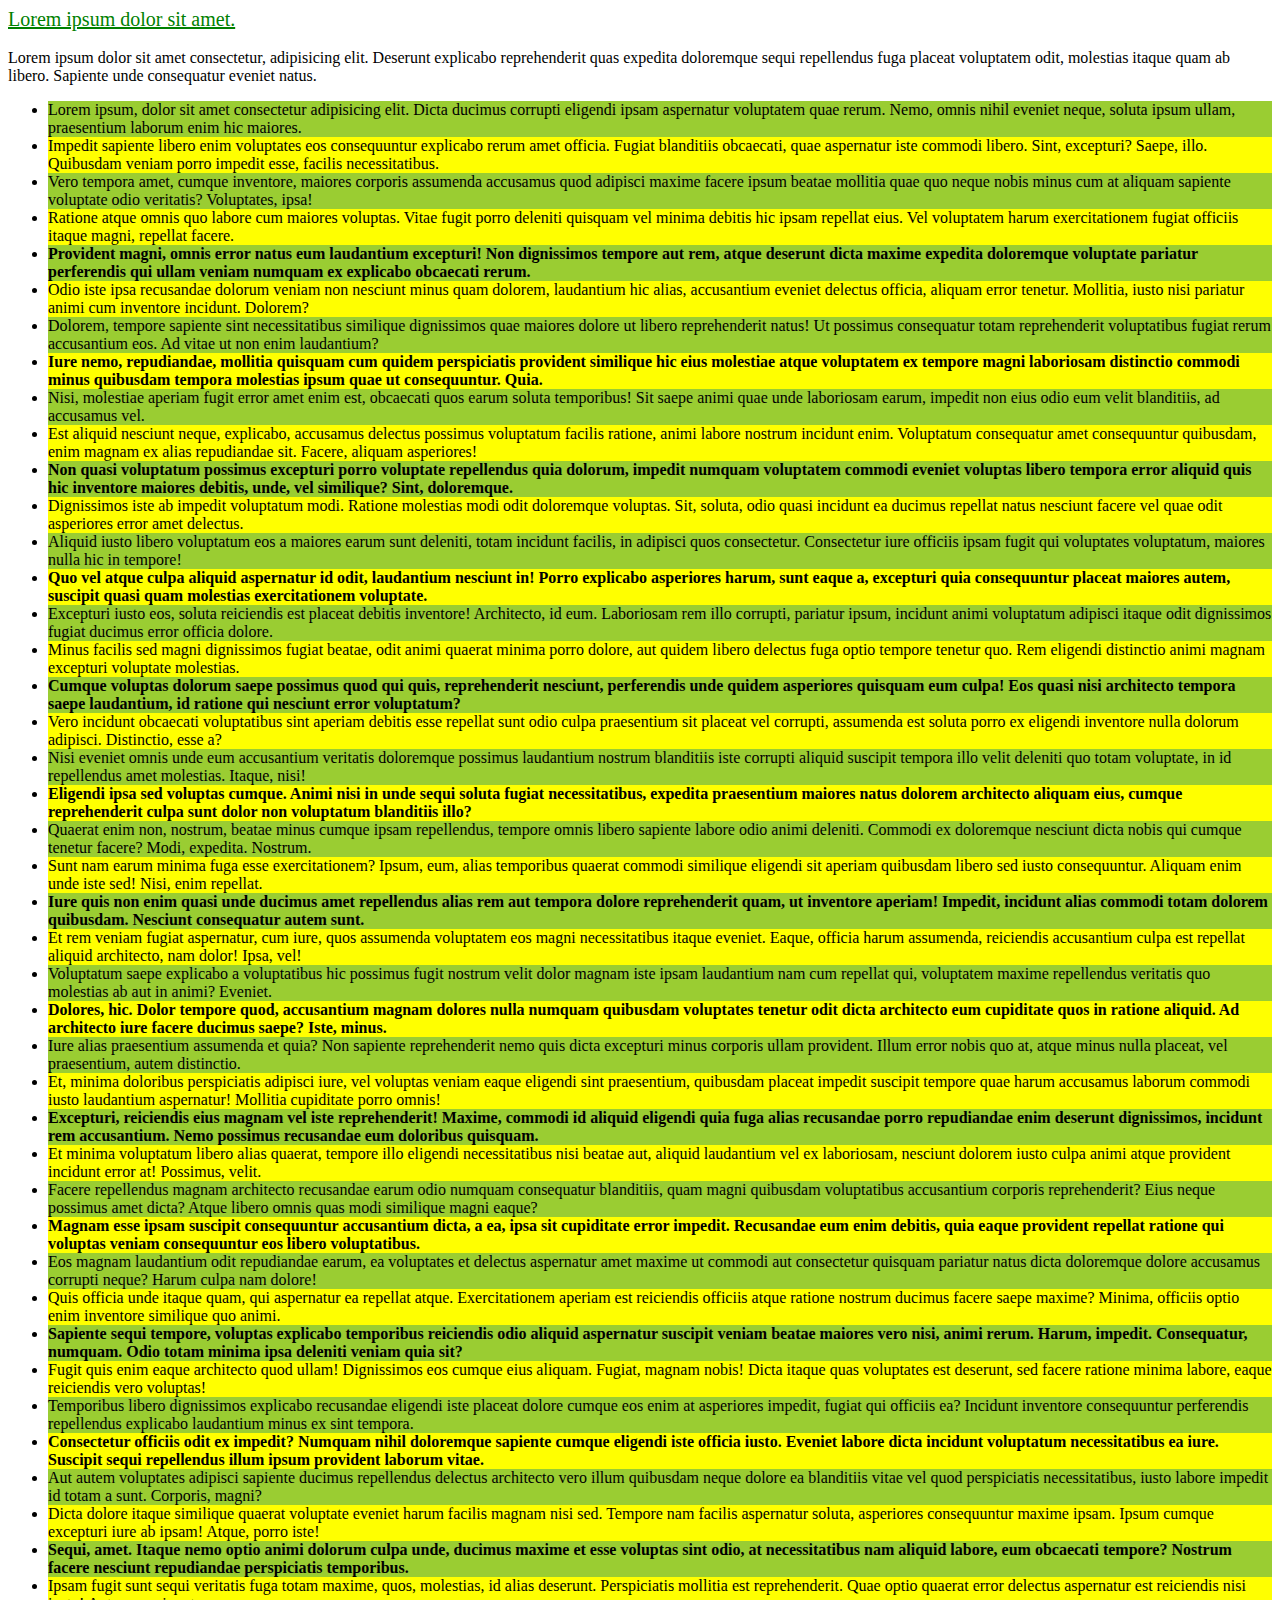
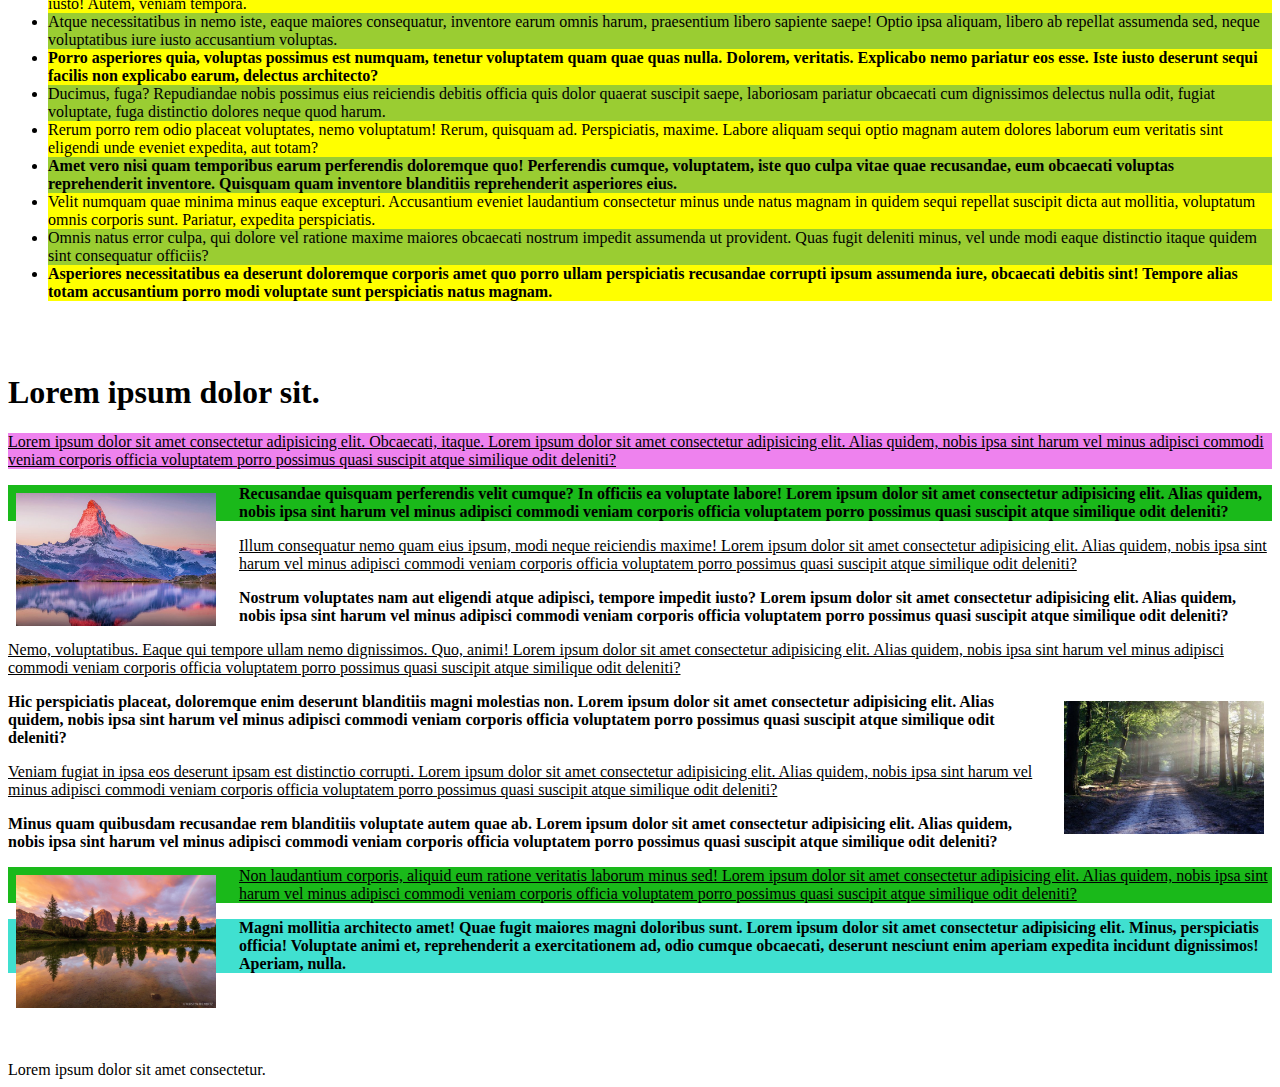
<file: index.html>
<!DOCTYPE html>
<html lang="en">
<head>
  <meta charset="UTF-8">
  <meta http-equiv="X-UA-Compatible" content="IE=edge">
  <meta name="viewport" content="width=device-width, initial-scale=1.0">
  <link rel="stylesheet" href="./style.css">
  <title>Document</title>
</head>
<body>
  <a href="#">Lorem ipsum dolor sit amet.</a>
  <br>
  <br>
  <div>Lorem ipsum dolor sit amet consectetur, adipisicing elit. Deserunt explicabo reprehenderit quas expedita doloremque sequi repellendus fuga placeat voluptatem odit, molestias itaque quam ab libero. Sapiente unde consequatur eveniet natus.</div>
  <ul>
    <li>Lorem ipsum, dolor sit amet consectetur adipisicing elit. Dicta ducimus corrupti eligendi ipsam aspernatur voluptatem quae rerum. Nemo, omnis nihil eveniet neque, soluta ipsum ullam, praesentium laborum enim hic maiores.</li>
    <li>Impedit sapiente libero enim voluptates eos consequuntur explicabo rerum amet officia. Fugiat blanditiis obcaecati, quae aspernatur iste commodi libero. Sint, excepturi? Saepe, illo. Quibusdam veniam porro impedit esse, facilis necessitatibus.</li>
    <li>Vero tempora amet, cumque inventore, maiores corporis assumenda accusamus quod adipisci maxime facere ipsum beatae mollitia quae quo neque nobis minus cum at aliquam sapiente voluptate odio veritatis? Voluptates, ipsa!</li>
    <li>Ratione atque omnis quo labore cum maiores voluptas. Vitae fugit porro deleniti quisquam vel minima debitis hic ipsam repellat eius. Vel voluptatem harum exercitationem fugiat officiis itaque magni, repellat facere.</li>
    <li>Provident magni, omnis error natus eum laudantium excepturi! Non dignissimos tempore aut rem, atque deserunt dicta maxime expedita doloremque voluptate pariatur perferendis qui ullam veniam numquam ex explicabo obcaecati rerum.</li>
    <li>Odio iste ipsa recusandae dolorum veniam non nesciunt minus quam dolorem, laudantium hic alias, accusantium eveniet delectus officia, aliquam error tenetur. Mollitia, iusto nisi pariatur animi cum inventore incidunt. Dolorem?</li>
    <li>Dolorem, tempore sapiente sint necessitatibus similique dignissimos quae maiores dolore ut libero reprehenderit natus! Ut possimus consequatur totam reprehenderit voluptatibus fugiat rerum accusantium eos. Ad vitae ut non enim laudantium?</li>
    <li>Iure nemo, repudiandae, mollitia quisquam cum quidem perspiciatis provident similique hic eius molestiae atque voluptatem ex tempore magni laboriosam distinctio commodi minus quibusdam tempora molestias ipsum quae ut consequuntur. Quia.</li>
    <li>Nisi, molestiae aperiam fugit error amet enim est, obcaecati quos earum soluta temporibus! Sit saepe animi quae unde laboriosam earum, impedit non eius odio eum velit blanditiis, ad accusamus vel.</li>
    <li>Est aliquid nesciunt neque, explicabo, accusamus delectus possimus voluptatum facilis ratione, animi labore nostrum incidunt enim. Voluptatum consequatur amet consequuntur quibusdam, enim magnam ex alias repudiandae sit. Facere, aliquam asperiores!</li>
    <li>Non quasi voluptatum possimus excepturi porro voluptate repellendus quia dolorum, impedit numquam voluptatem commodi eveniet voluptas libero tempora error aliquid quis hic inventore maiores debitis, unde, vel similique? Sint, doloremque.</li>
    <li>Dignissimos iste ab impedit voluptatum modi. Ratione molestias modi odit doloremque voluptas. Sit, soluta, odio quasi incidunt ea ducimus repellat natus nesciunt facere vel quae odit asperiores error amet delectus.</li>
    <li>Aliquid iusto libero voluptatum eos a maiores earum sunt deleniti, totam incidunt facilis, in adipisci quos consectetur. Consectetur iure officiis ipsam fugit qui voluptates voluptatum, maiores nulla hic in tempore!</li>
    <li>Quo vel atque culpa aliquid aspernatur id odit, laudantium nesciunt in! Porro explicabo asperiores harum, sunt eaque a, excepturi quia consequuntur placeat maiores autem, suscipit quasi quam molestias exercitationem voluptate.</li>
    <li>Excepturi iusto eos, soluta reiciendis est placeat debitis inventore! Architecto, id eum. Laboriosam rem illo corrupti, pariatur ipsum, incidunt animi voluptatum adipisci itaque odit dignissimos fugiat ducimus error officia dolore.</li>
    <li>Minus facilis sed magni dignissimos fugiat beatae, odit animi quaerat minima porro dolore, aut quidem libero delectus fuga optio tempore tenetur quo. Rem eligendi distinctio animi magnam excepturi voluptate molestias.</li>
    <li>Cumque voluptas dolorum saepe possimus quod qui quis, reprehenderit nesciunt, perferendis unde quidem asperiores quisquam eum culpa! Eos quasi nisi architecto tempora saepe laudantium, id ratione qui nesciunt error voluptatum?</li>
    <li>Vero incidunt obcaecati voluptatibus sint aperiam debitis esse repellat sunt odio culpa praesentium sit placeat vel corrupti, assumenda est soluta porro ex eligendi inventore nulla dolorum adipisci. Distinctio, esse a?</li>
    <li>Nisi eveniet omnis unde eum accusantium veritatis doloremque possimus laudantium nostrum blanditiis iste corrupti aliquid suscipit tempora illo velit deleniti quo totam voluptate, in id repellendus amet molestias. Itaque, nisi!</li>
    <li>Eligendi ipsa sed voluptas cumque. Animi nisi in unde sequi soluta fugiat necessitatibus, expedita praesentium maiores natus dolorem architecto aliquam eius, cumque reprehenderit culpa sunt dolor non voluptatum blanditiis illo?</li>
    <li>Quaerat enim non, nostrum, beatae minus cumque ipsam repellendus, tempore omnis libero sapiente labore odio animi deleniti. Commodi ex doloremque nesciunt dicta nobis qui cumque tenetur facere? Modi, expedita. Nostrum.</li>
    <li>Sunt nam earum minima fuga esse exercitationem? Ipsum, eum, alias temporibus quaerat commodi similique eligendi sit aperiam quibusdam libero sed iusto consequuntur. Aliquam enim unde iste sed! Nisi, enim repellat.</li>
    <li>Iure quis non enim quasi unde ducimus amet repellendus alias rem aut tempora dolore reprehenderit quam, ut inventore aperiam! Impedit, incidunt alias commodi totam dolorem quibusdam. Nesciunt consequatur autem sunt.</li>
    <li>Et rem veniam fugiat aspernatur, cum iure, quos assumenda voluptatem eos magni necessitatibus itaque eveniet. Eaque, officia harum assumenda, reiciendis accusantium culpa est repellat aliquid architecto, nam dolor! Ipsa, vel!</li>
    <li>Voluptatum saepe explicabo a voluptatibus hic possimus fugit nostrum velit dolor magnam iste ipsam laudantium nam cum repellat qui, voluptatem maxime repellendus veritatis quo molestias ab aut in animi? Eveniet.</li>
    <li>Dolores, hic. Dolor tempore quod, accusantium magnam dolores nulla numquam quibusdam voluptates tenetur odit dicta architecto eum cupiditate quos in ratione aliquid. Ad architecto iure facere ducimus saepe? Iste, minus.</li>
    <li>Iure alias praesentium assumenda et quia? Non sapiente reprehenderit nemo quis dicta excepturi minus corporis ullam provident. Illum error nobis quo at, atque minus nulla placeat, vel praesentium, autem distinctio.</li>
    <li>Et, minima doloribus perspiciatis adipisci iure, vel voluptas veniam eaque eligendi sint praesentium, quibusdam placeat impedit suscipit tempore quae harum accusamus laborum commodi iusto laudantium aspernatur! Mollitia cupiditate porro omnis!</li>
    <li>Excepturi, reiciendis eius magnam vel iste reprehenderit! Maxime, commodi id aliquid eligendi quia fuga alias recusandae porro repudiandae enim deserunt dignissimos, incidunt rem accusantium. Nemo possimus recusandae eum doloribus quisquam.</li>
    <li>Et minima voluptatum libero alias quaerat, tempore illo eligendi necessitatibus nisi beatae aut, aliquid laudantium vel ex laboriosam, nesciunt dolorem iusto culpa animi atque provident incidunt error at! Possimus, velit.</li>
    <li>Facere repellendus magnam architecto recusandae earum odio numquam consequatur blanditiis, quam magni quibusdam voluptatibus accusantium corporis reprehenderit? Eius neque possimus amet dicta? Atque libero omnis quas modi similique magni eaque?</li>
    <li>Magnam esse ipsam suscipit consequuntur accusantium dicta, a ea, ipsa sit cupiditate error impedit. Recusandae eum enim debitis, quia eaque provident repellat ratione qui voluptas veniam consequuntur eos libero voluptatibus.</li>
    <li>Eos magnam laudantium odit repudiandae earum, ea voluptates et delectus aspernatur amet maxime ut commodi aut consectetur quisquam pariatur natus dicta doloremque dolore accusamus corrupti neque? Harum culpa nam dolore!</li>
    <li>Quis officia unde itaque quam, qui aspernatur ea repellat atque. Exercitationem aperiam est reiciendis officiis atque ratione nostrum ducimus facere saepe maxime? Minima, officiis optio enim inventore similique quo animi.</li>
    <li>Sapiente sequi tempore, voluptas explicabo temporibus reiciendis odio aliquid aspernatur suscipit veniam beatae maiores vero nisi, animi rerum. Harum, impedit. Consequatur, numquam. Odio totam minima ipsa deleniti veniam quia sit?</li>
    <li>Fugit quis enim eaque architecto quod ullam! Dignissimos eos cumque eius aliquam. Fugiat, magnam nobis! Dicta itaque quas voluptates est deserunt, sed facere ratione minima labore, eaque reiciendis vero voluptas!</li>
    <li>Temporibus libero dignissimos explicabo recusandae eligendi iste placeat dolore cumque eos enim at asperiores impedit, fugiat qui officiis ea? Incidunt inventore consequuntur perferendis repellendus explicabo laudantium minus ex sint tempora.</li>
    <li>Consectetur officiis odit ex impedit? Numquam nihil doloremque sapiente cumque eligendi iste officia iusto. Eveniet labore dicta incidunt voluptatum necessitatibus ea iure. Suscipit sequi repellendus illum ipsum provident laborum vitae.</li>
    <li>Aut autem voluptates adipisci sapiente ducimus repellendus delectus architecto vero illum quibusdam neque dolore ea blanditiis vitae vel quod perspiciatis necessitatibus, iusto labore impedit id totam a sunt. Corporis, magni?</li>
    <li>Dicta dolore itaque similique quaerat voluptate eveniet harum facilis magnam nisi sed. Tempore nam facilis aspernatur soluta, asperiores consequuntur maxime ipsam. Ipsum cumque excepturi iure ab ipsam! Atque, porro iste!</li>
    <li>Sequi, amet. Itaque nemo optio animi dolorum culpa unde, ducimus maxime et esse voluptas sint odio, at necessitatibus nam aliquid labore, eum obcaecati tempore? Nostrum facere nesciunt repudiandae perspiciatis temporibus.</li>
    <li>Ipsam fugit sunt sequi veritatis fuga totam maxime, quos, molestias, id alias deserunt. Perspiciatis mollitia est reprehenderit. Quae optio quaerat error delectus aspernatur est reiciendis nisi iusto! Autem, veniam tempora.</li>
    <li>Atque necessitatibus in nemo iste, eaque maiores consequatur, inventore earum omnis harum, praesentium libero sapiente saepe! Optio ipsa aliquam, libero ab repellat assumenda sed, neque voluptatibus iure iusto accusantium voluptas.</li>
    <li>Porro asperiores quia, voluptas possimus est numquam, tenetur voluptatem quam quae quas nulla. Dolorem, veritatis. Explicabo nemo pariatur eos esse. Iste iusto deserunt sequi facilis non explicabo earum, delectus architecto?</li>
    <li>Ducimus, fuga? Repudiandae nobis possimus eius reiciendis debitis officia quis dolor quaerat suscipit saepe, laboriosam pariatur obcaecati cum dignissimos delectus nulla odit, fugiat voluptate, fuga distinctio dolores neque quod harum.</li>
    <li>Rerum porro rem odio placeat voluptates, nemo voluptatum! Rerum, quisquam ad. Perspiciatis, maxime. Labore aliquam sequi optio magnam autem dolores laborum eum veritatis sint eligendi unde eveniet expedita, aut totam?</li>
    <li>Amet vero nisi quam temporibus earum perferendis doloremque quo! Perferendis cumque, voluptatem, iste quo culpa vitae quae recusandae, eum obcaecati voluptas reprehenderit inventore. Quisquam quam inventore blanditiis reprehenderit asperiores eius.</li>
    <li>Velit numquam quae minima minus eaque excepturi. Accusantium eveniet laudantium consectetur minus unde natus magnam in quidem sequi repellat suscipit dicta aut mollitia, voluptatum omnis corporis sunt. Pariatur, expedita perspiciatis.</li>
    <li>Omnis natus error culpa, qui dolore vel ratione maxime maiores obcaecati nostrum impedit assumenda ut provident. Quas fugit deleniti minus, vel unde modi eaque distinctio itaque quidem sint consequatur officiis?</li>
    <li>Asperiores necessitatibus ea deserunt doloremque corporis amet quo porro ullam perspiciatis recusandae corrupti ipsum assumenda iure, obcaecati debitis sint! Tempore alias totam accusantium porro modi voluptate sunt perspiciatis natus magnam.</li>
  </ul>
  <br>
  <br>
  <article>
    <h1>Lorem ipsum dolor sit.</h1>
    <p>Lorem ipsum dolor sit amet consectetur adipisicing elit. Obcaecati, itaque. Lorem ipsum dolor sit amet consectetur adipisicing elit. Alias quidem, nobis ipsa sint harum vel minus adipisci commodi veniam corporis officia voluptatem porro possimus quasi suscipit atque similique odit deleniti?</p>
    <img src="./images/switzerland-in-pictures-most-beautiful-places-matterhorn.jpg" width="200px" alt="">
    <p>Recusandae quisquam perferendis velit cumque? In officiis ea voluptate labore! Lorem ipsum dolor sit amet consectetur adipisicing elit. Alias quidem, nobis ipsa sint harum vel minus adipisci commodi veniam corporis officia voluptatem porro possimus quasi suscipit atque similique odit deleniti?</p>
    <p>Illum consequatur nemo quam eius ipsum, modi neque reiciendis maxime! Lorem ipsum dolor sit amet consectetur adipisicing elit. Alias quidem, nobis ipsa sint harum vel minus adipisci commodi veniam corporis officia voluptatem porro possimus quasi suscipit atque similique odit deleniti?</p>
    <p>Nostrum voluptates nam aut eligendi atque adipisci, tempore impedit iusto? Lorem ipsum dolor sit amet consectetur adipisicing elit. Alias quidem, nobis ipsa sint harum vel minus adipisci commodi veniam corporis officia voluptatem porro possimus quasi suscipit atque similique odit deleniti?</p>
    <p>Nemo, voluptatibus. Eaque qui tempore ullam nemo dignissimos. Quo, animi! Lorem ipsum dolor sit amet consectetur adipisicing elit. Alias quidem, nobis ipsa sint harum vel minus adipisci commodi veniam corporis officia voluptatem porro possimus quasi suscipit atque similique odit deleniti?</p>
    <img src="./images/avenue-815297__340.jpg" width="200px" alt="">
    <p>Hic perspiciatis placeat, doloremque enim deserunt blanditiis magni molestias non. Lorem ipsum dolor sit amet consectetur adipisicing elit. Alias quidem, nobis ipsa sint harum vel minus adipisci commodi veniam corporis officia voluptatem porro possimus quasi suscipit atque similique odit deleniti?</p>
    <p>Veniam fugiat in ipsa eos deserunt ipsam est distinctio corrupti. Lorem ipsum dolor sit amet consectetur adipisicing elit. Alias quidem, nobis ipsa sint harum vel minus adipisci commodi veniam corporis officia voluptatem porro possimus quasi suscipit atque similique odit deleniti?</p>
    <p>Minus quam quibusdam recusandae rem blanditiis voluptate autem quae ab. Lorem ipsum dolor sit amet consectetur adipisicing elit. Alias quidem, nobis ipsa sint harum vel minus adipisci commodi veniam corporis officia voluptatem porro possimus quasi suscipit atque similique odit deleniti?</p>
    <img src="./images/EzlJdc-WYAA8u9L.jpg" width="200px" alt="">
    <p>Non laudantium corporis, aliquid eum ratione veritatis laborum minus sed! Lorem ipsum dolor sit amet consectetur adipisicing elit. Alias quidem, nobis ipsa sint harum vel minus adipisci commodi veniam corporis officia voluptatem porro possimus quasi suscipit atque similique odit deleniti?</p>
    <p>Magni mollitia architecto amet! Quae fugit maiores magni doloribus sunt. Lorem ipsum dolor sit amet consectetur adipisicing elit. Minus, perspiciatis officia! Voluptate animi et, reprehenderit a exercitationem ad, odio cumque obcaecati, deserunt nesciunt enim aperiam expedita incidunt dignissimos! Aperiam, nulla.</p>
    <br>
    <br>
    <br>
    <br>
    <footer>Lorem ipsum dolor sit amet consectetur.</footer>
  </article>
</body>
</html>
</file>
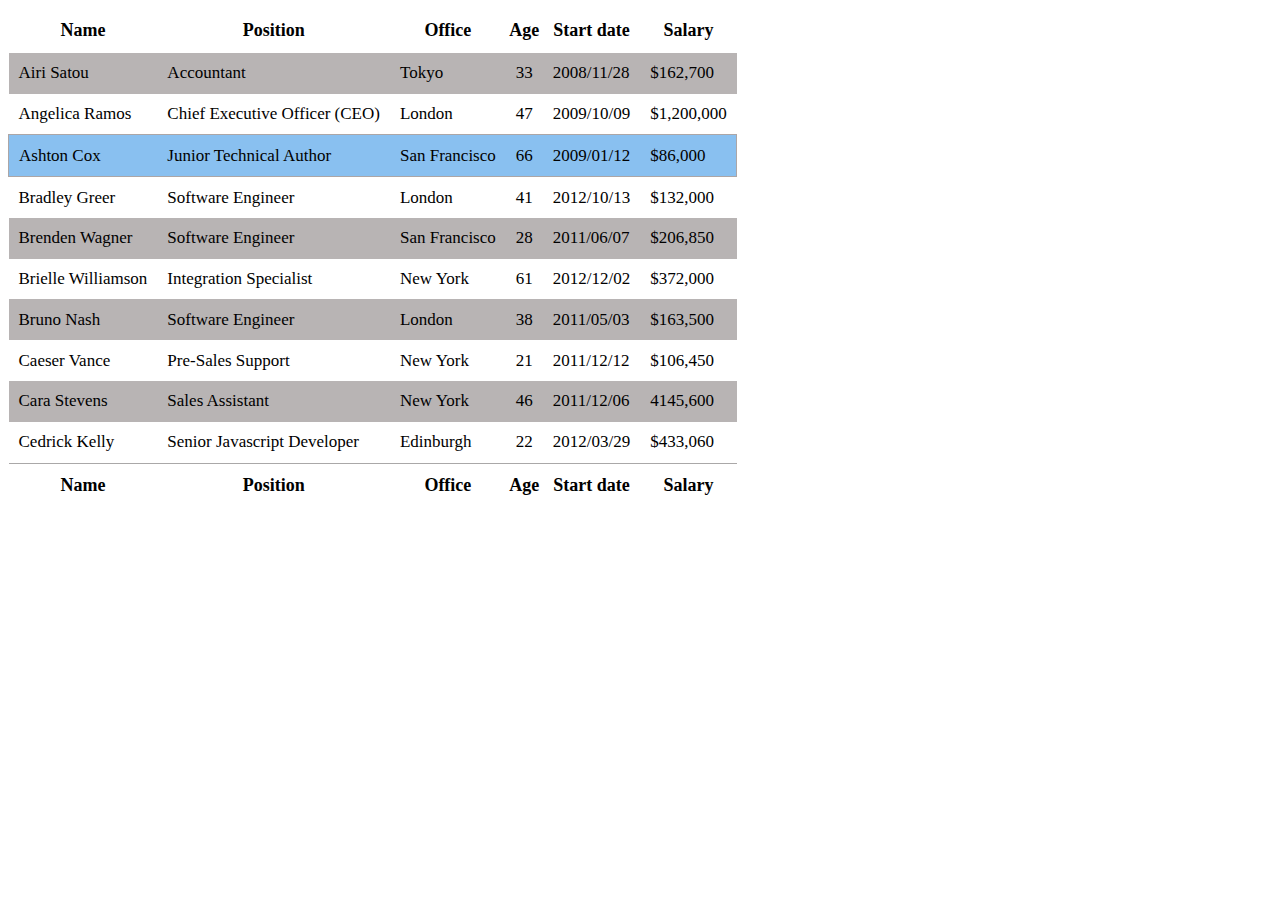
<file: table-2.html>
<!DOCTYPE html>
<html lang="en">
<head>
  <meta charset="UTF-8">
  <meta http-equiv="X-UA-Compatible" content="IE=edge">
  <meta name="viewport" content="width=device-width, initial-scale=1.0">
  <link rel="stylesheet" href="./table-2-style.css">
  <title>Document</title>
</head>
<body>
  <table>
    <tr>
      <th>Name</th>
      <th>Position</th>
      <th>Office</th>
      <th>Age</th>
      <th>Start date</th>
      <th>Salary</th>
    </tr>
    <tr>
      <td>Airi Satou</td>
      <td>Accountant</td>
      <td>Tokyo</td>
      <td>33</td>
      <td>2008/11/28</td>
      <td>$162,700</td>
    </tr>
    <tr>
      <td>Angelica Ramos</td>
      <td>Chief Executive Officer (CEO)</td>
      <td>London</td>
      <td>47</td>
      <td>2009/10/09</td>
      <td>$1,200,000</td>
    </tr>
    <tr>
      <td>Ashton Cox</td>
      <td>Junior Technical Author</td>
      <td>San Francisco</td>
      <td>66</td>
      <td>2009/01/12</td>
      <td>$86,000</td>
    </tr>
    <tr>
      <td>Bradley Greer</td>
      <td>Software Engineer</td>
      <td>London</td>
      <td>41</td>
      <td>2012/10/13</td>
      <td>$132,000</td>
    </tr>
    <tr>
      <td>Brenden Wagner</td>
      <td>Software Engineer</td>
      <td>San Francisco</td>
      <td>28</td>
      <td>2011/06/07</td>
      <td>$206,850</td>
    </tr>
    <tr>
      <td>Brielle Williamson</td>
      <td>Integration Specialist</td>
      <td>New York</td>
      <td>61</td>
      <td>2012/12/02</td>
      <td>$372,000</td>
    </tr>
    <tr>
      <td>Bruno Nash</td>
      <td>Software Engineer</td>
      <td>London</td>
      <td>38</td>
      <td>2011/05/03</td>
      <td>$163,500</td>
    </tr>
    <tr>
      <td>Caeser Vance</td>
      <td>Pre-Sales Support</td>
      <td>New York</td>
      <td>21</td>
      <td>2011/12/12</td>
      <td>$106,450</td>
    </tr>
    <tr>
      <td>Cara Stevens</td>
      <td>Sales Assistant</td>
      <td>New York</td>
      <td>46</td>
      <td>2011/12/06</td>
      <td>4145,600</td>
    </tr>
    <tr>
      <td>Cedrick Kelly</td>
      <td>Senior Javascript Developer</td>
      <td>Edinburgh</td>
      <td>22</td>
      <td>2012/03/29</td>
      <td>$433,060</td>
    </tr>
    <tr>
      <th>Name</th>
      <th>Position</th>
      <th>Office</th>
      <th>Age</th>
      <th>Start date</th>
      <th>Salary</th>
    </tr>
  </table>
</body>
</html>
</file>
<file: style.css>
a {
  color: green;
  font-size: 20px;
}
a:hover {
  color: red;
  background-color: yellow;
}
a:active {
  font-weight: bold;
}
div:hover {
  font-size: 32px;
}
div:active {
  font-weight: bold;
}
li:first-child {
  background-color: tomato;
}
li:last-child {
  background-color: red;
}
li:nth-child(5) {
  background-color: yellowgreen;
}
li:nth-last-child(5) {
  background-color: yellowgreen;
}
li:nth-child(even) {
  background-color: yellow;
}
li:nth-child(odd) {
  background-color: yellowgreen;
}
li:nth-child(3n+5) {
  font-weight: bold;
}
p:first-of-type {
  background-color: violet;
}
p:last-of-type {
  background-color: turquoise;
}
p:nth-of-type(2) {
  background-color: rgb(26, 185, 26);
}
p:nth-last-of-type(2) {
  background-color: rgb(26, 185, 26);
}
p:nth-of-type(even) {
  font-weight: bold;
}
p:nth-of-type(odd) {
  text-decoration: underline;
}
img:nth-of-type(even) {
  float: right;
  margin-left: 15px;
}
img:nth-of-type(odd) {
  float: left;
  margin-right: 15px;
}
img:hover {
  border: 3px solid rgb(83, 81, 81);
  padding: 5px;
}
img:active {
  border: 3px dashed rgb(83, 81, 81);
}
img {
  border: 3px solid transparent;
  padding: 5px;
}
</file>
<file: table-2-style.css>
table {
  border-collapse: collapse;
  height: 500px;
  
}
tr {
  border: none;
  font-size: 17px;
}
tr:first-child {
  padding: 10px;
  height: 45px;
  font-size: 18px;
  font-weight: bold;
}
tr:last-child {
  padding: 10px;
  height: 45px;
  font-size: 18px;
  font-weight: bold;
  border-top: 1px solid rgb(170, 168, 168);
  padding-top: 10px;
}
tr:nth-of-type(even) {
  background-color: rgb(184, 180, 180);
}
tr:last-child {
  background-color: white;
}
tr:nth-child(4) {
  background-color: #89c0f0;
  border: 1px solid rgb(172, 166, 166); 
}
td {
  padding: 10px;
}
</file>
